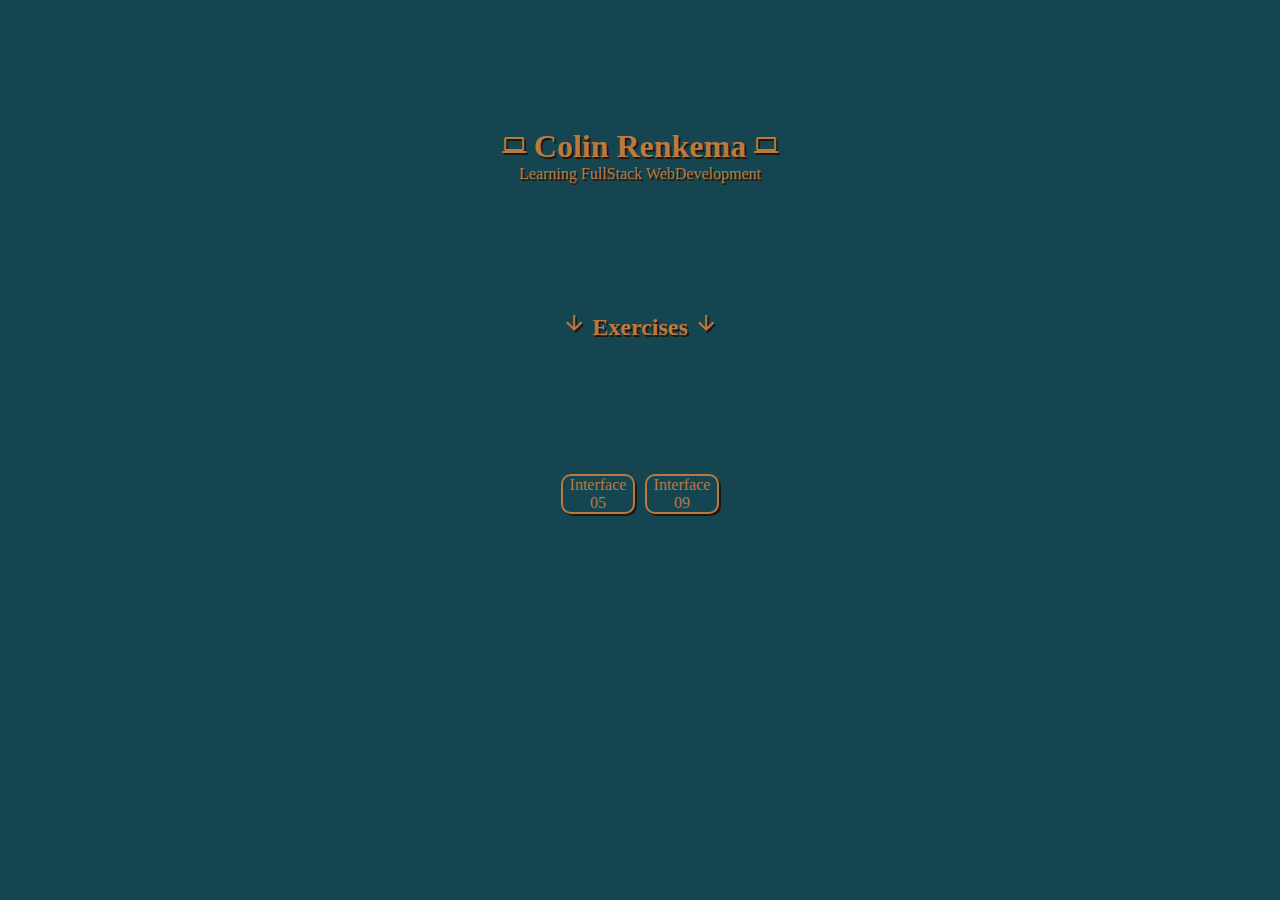
<file: index.html>
<!DOCTYPE html>
<html lang="en">
<head>
    <meta charset="UTF-8">
    <meta http-equiv="X-UA-Compatible" content="IE=edge">
    <meta name="viewport" content="width=device-width, initial-scale=1.0">
    <title>Document</title>
    <link rel="stylesheet" href="style.css">
    <link rel="stylesheet" href="https://fonts.googleapis.com/icon?family=Material+Icons">
    
</head>
<body>
    <div id="name">
       
        <h1>
            <i class="material-icons">computer</i>
            Colin Renkema
            <i class="material-icons">computer</i>
        </h1>
        <p>Learning FullStack WebDevelopment</p>

    </div>
    
    <div class="textBox">
    
        <h2>
         <i class="material-icons">arrow_downward</i> 
         Exercises
         <i class="material-icons">arrow_downward</i>    
        </h2>

    </div>

    <div id="container">
        <div class="button">
            <a href="./Interface 05/index.html">Interface 05</a>
        </div>
        <div class="button">
            <a href="./Interface 09/index.html">Interface 09</a>
        </div>
    </div>
</body>
</html>
</file>
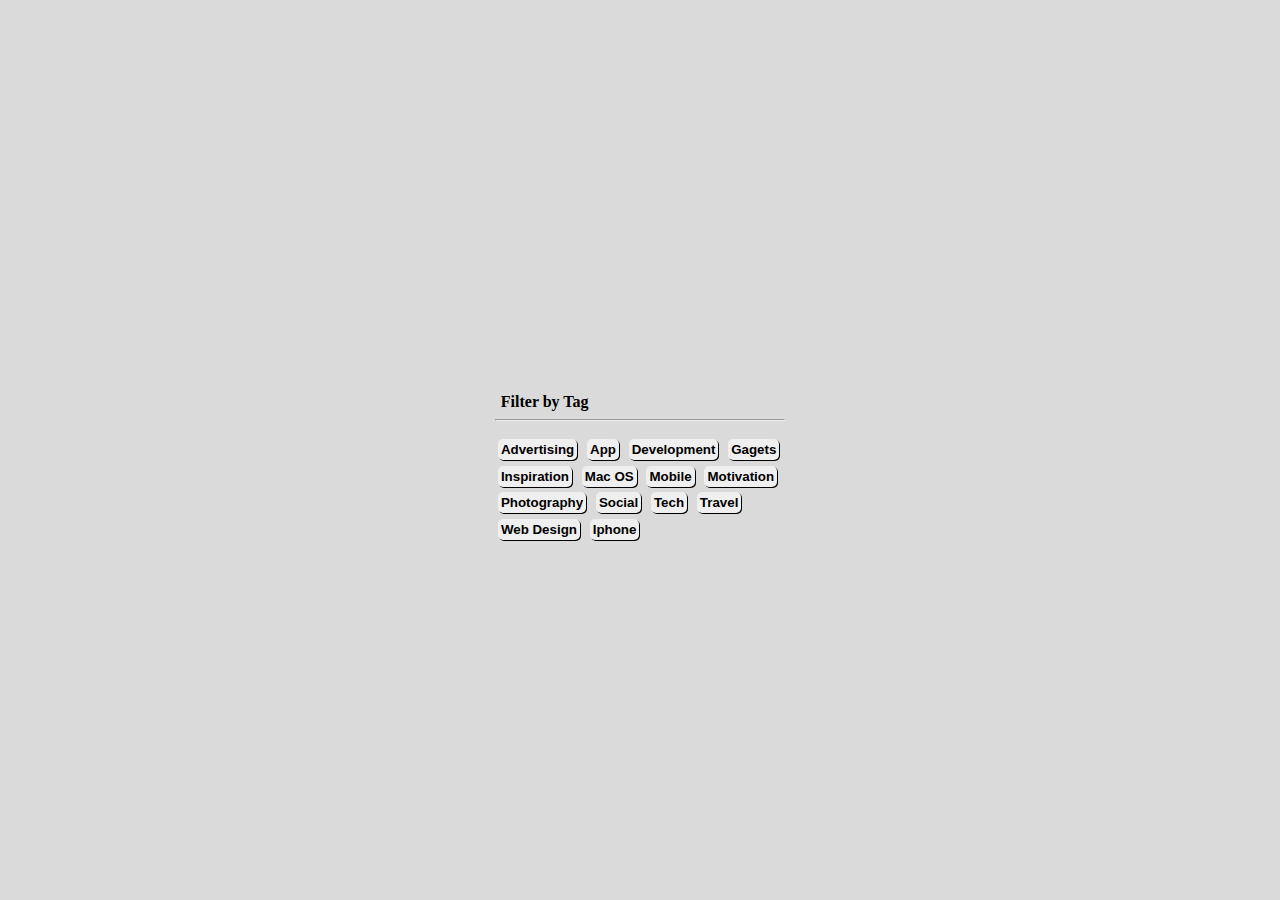
<file: Interface 05/index.html>
<!DOCTYPE html>
<html lang="en">
<head>
    <meta charset="UTF-8">
    <meta http-equiv="X-UA-Compatible" content="IE=edge">
    <meta name="viewport" content="width=device-width, initial-scale=1.0">
    <title>interface 05</title>

    <link rel="stylesheet" href="style.css">

</head>
<body>
    <!--mainContainer-->
    <div id="mainContainer">
        <!--box1-->
        <div id="box1">
            <p><b>Filter by Tag</b></p>   
        </div>
         <!--horizontal line-->
        <div id="hrBox">
            <hr>
        </div>
        <!--box2-->
        <div id="box2">
            <!--buttonBox-->
            <div id="buttonBox">
                <button>
                    <b>Advertising</b>
                </button>
                <button>
                    <b>App</b>
                </button>
                <button>
                    <b>Development</b>
                </button>
                <button>
                    <b>Gagets</b>
                </button>
                <button>
                    <b>Inspiration</b>
                </button>
                <button>
                    <b>Mac OS</b>
                </button>
                <button>
                    <b>Mobile</b>
                </button>
                <button>
                    <b>Motivation</b>
                </button>
                <button>
                    <b>Photography</b>
                </button>
                <button>
                    <b>Social</b>
                </button>
                <button>
                    <b>Tech</b>
                </button>
                <button>
                    <b>Travel</b>
                </button>
                <button>
                    <b>Web Design</b>
                </button>
                <button>
                    <b>Iphone</b>
                </button>
            </div>
        </div>
    </div>
</body>
</html>
</file>
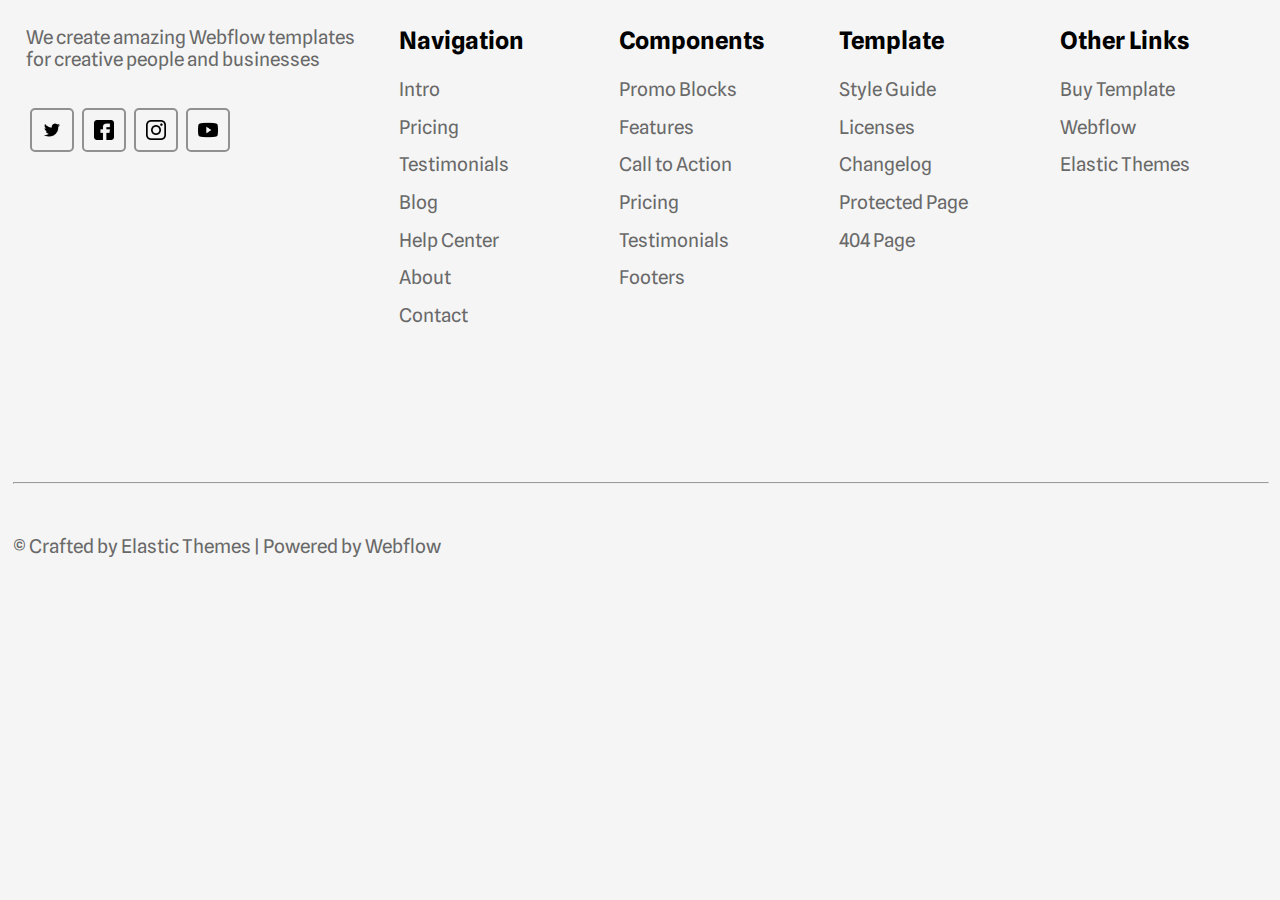
<file: Interface 09/index.html>
<!DOCTYPE html>
<html lang="en">
<head>
    <meta charset="UTF-8">
    <meta http-equiv="X-UA-Compatible" content="IE=edge">
    <meta name="viewport" content="width=device-width, initial-scale=1.0">
    <title>Interface 09</title>

    <link rel="stylesheet" href="style.css">

    <link rel="preconnect" href="https://fonts.googleapis.com">
    <link rel="preconnect" href="https://fonts.gstatic.com" crossorigin>
    <link href="https://fonts.googleapis.com/css2?family=Spline+Sans&display=swap" rel="stylesheet">

</head>
<body>
    <!--Main-->
    <div id="mainContainer">

        <!--Header-->
        <div id="container1">

            <!--Text-->
            <div id="text1">
                <p>We create amazing Webflow templates <br> for creative people and businesses</p>
            </div>

           <!--Iconbox-->
            <div id="iconBox">

                <div class="iconHolder">
                    <img src="../image/twitter.png"
                     alt="Twitter" width="20" height="20">
                </div>

                <div class="iconHolder">
                    <img src="../image/facebook.png" alt="Facebook" width="20" height="20">
                </div>


                <div class="iconHolder">
                    <img src="../image/instagram.png" alt="Instagram" width="20" height="20">
                </div>

                <div class="iconHolder">  
                    <img src="../image/youtube.png" 
                    alt="Youtube"   width="20" height="20">
                </div>
                
            </div>
        </div>

        <!--Navigation-->
        <div id="container2">

           <h2>Navigation</h2>

                <ul>
                    <li><a href="#">Intro</a></li>
                    <li><a href="#">Pricing</a></li>
                    <li><a href="#">Testimonials</a></li>
                    <li><a href="#">Blog</a></li>
                    <li><a href="#">Help Center</a></li>
                    <li><a href="#">About</a></li>
                    <li><a href="#">Contact</a></li>
                </ul>

        </div>

        <!--Components-->
        <div id="container3">

            <h2>Components</h2>

                <ul>
                    <li><a href="#">Promo Blocks</a></li>
                    <li><a href="#">Features</a></li>
                    <li><a href="#">Call to Action</a></li>
                    <li><a href="#">Pricing</a></li>
                    <li><a href="#">Testimonials</a></li>
                    <li><a href="#">Footers</a></li>
                </ul>

        </div>

        <!--Template-->
        <div id="container4">

            <h2>Template</h2>

            <ul>
                <li><a href="#">Style Guide</a></li>
                <li><a href="#">Licenses</a></li>
                <li><a href="#">Changelog</a></li>
                <li><a href="#">Protected Page</a></li>
                <li><a href="#">404 Page</a></li>
            </ul>

        </div>

        <!--Other link-->
        <div id="container5">

            <h2>Other Links</h2>

            <ul>
                <li><a href="#">Buy Template</a></li>
                <li><a href="#">Webflow</a></li>
                <li><a href="#">Elastic Themes</a></li>  
            </ul>

        </div> 
    </div>

      <!--Footer-->
    <div id="footer">
        <div id="footerBox">
            <hr>
            <p>&#169; Crafted by Elastic Themes  |  Powered by Webflow</p>
        </div>
    </div>

        
      
</body>
</html>
</file>
<file: style.css>
*{
    margin: 0;
    padding: 0;
}

body{
    background-color: #154551;
    color: #b87a40;

}

@media only screen and (max-width: 426px) {

a{
    color: #b87a40;
    text-decoration: none;
}

#name{
    margin-top: 20%;
    justify-content: center;
    text-align: center;
    text-shadow: 2px 2px #1f1308e7;
}

.textBox{
    margin-top: 40%;
    justify-content: center;
    text-align: center;
    text-shadow: 2px 2px #1f1308e7;
}

#container{
    /* border: 2px solid #b87a40; */
    display: flex;
    flex-direction: row;
    margin-top: 10%;
    justify-content: center;
    text-align: center;
}

.button{
    border: 2px solid #b87a40;
    border-radius: 10px;
    width: 70px;
    margin:  5px 5px;
}
}

@media only screen and (min-width: 427px){
a{
    color: #b87a40;
    text-decoration: none;
}

#name{
    margin-top: 10%;
    justify-content: center;
    text-align: center;
    text-shadow: 2px 2px #1f1308e7;
}

.textBox{
    margin-top: 10%;
    justify-content: center;
    text-align: center;
    text-shadow: 2px 2px #1f1308e7;
}

#container{
    /* border: 2px solid #b87a40; */
    display: flex;
    flex-direction: row;
    margin-top: 10%;
    justify-content: center;
    text-align: center;
}

.button{
    border: 2px solid #b87a40;
    border-radius: 10px;
    width: 70px;
    margin:  5px 5px;
    box-shadow: 2px 2px #201306e1;
}
}
</file>
<file: Interface 05/style.css>
*{
    margin: 0;
    padding: 0;
}

body{
    width: 1;
    height: 1;
    background-color: rgb(218, 218, 218);
    color: black;
    display: flex;
    justify-content: center;
}

#mainContainer{
    margin-top: 30%;
    /* border: 2px solid gray; */
    display: flex;
    flex-direction: column;
    
    width: 290px;
    height: 160px;
}

#box1{
    padding-left: 2%;
    margin-top: 3%;
    margin-bottom: 2%;
}

#hrBox{
    margin-top: 1%;
    margin-bottom: 5%;
}

button{
    margin: 1%;
    padding: 3px;
    border: none;
    border-radius: 5px;
    box-shadow: 1px 1px black;
}
</file>
<file: Interface 09/style.css>
*{
    margin: 0;
    padding: 0;
}

body{
    width: 100%;
    height: 100%; 
    font-family: 'Spline Sans', sans-serif; 
    background-color: whitesmoke;
}

h2{
    margin-bottom: 15%;
}

p{ 
    color: rgb(105, 105, 105);
    font-size: 19px;
}
/*text color and decoration a*/
a{
    color: rgb(105, 105, 105);
    text-decoration: none;
}
/* ul bullit remove*/
ul{
    list-style-type: none;
}

li{
    margin-top: 10%;
    margin-bottom: 10%;
    font-size: 19px;
}

#mainContainer{
    display: flex;
    margin-top: 2%;
    margin-bottom: 7%;
}
/*Header*/
#container1{
    width: 100%;
    /* border: 2px solid red; */
    margin-right: 2%;
    margin-left: 2%;
}

#text1{
    width: 100%;
    margin-bottom: 10%;
}

#iconBox{
    display: flex;
}

.iconHolder{
    display: flex;
    margin: 4px;
    width: 40px;
    height: 40px;
    border: 2px solid rgb(145, 145, 145);
    border-radius: 5px;
    justify-content: center;
    align-items: center;
    filter: grayscale(80%);
    
    
}
/*Navigation*/
#container2{
    width: 45%;
    margin-right: 5%;
    /* border: 2px solid red */  
}
/*Components*/
#container3{
    width: 45%;
    margin-right: 5%;
    /* border: 2px solid red */  
}
/*Template*/
#container4{
    width: 45%;
    margin-right: 5%;
    /* border: 2px solid red */   
}
/*LINKS*/
#container5{
    width: 45%;
    margin-right: 5%;
    /* border: 2px solid red */  
}
hr{
    width: 99%;
    margin-bottom: 4%;
}
#footer{
    display: flex;
    width: 100%;
    /* border: 2px solid red */  
}
#footerBox{
    width: 99%;
    margin-top: 4%;
    margin-left: 1%;
}
</file>
